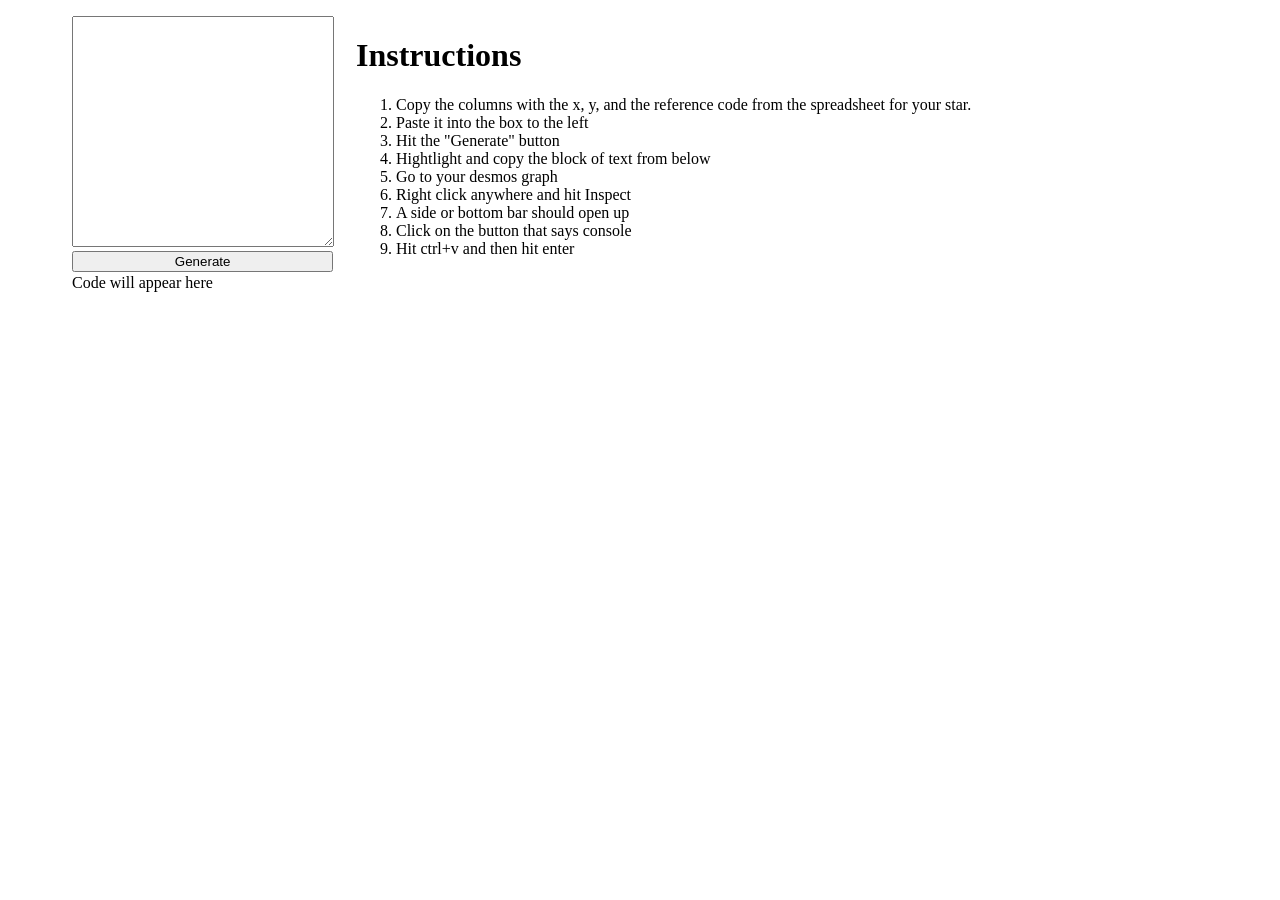
<file: index.html>
<!DOCTYPE html>
<head>
    <title>Desmos Stuff</title>
    <link rel="stylesheet" href="styles.css">
    <script src="scripts/desmos.js"></script>
</head>
<body>
    <div class="row">
        <div class="column left">
            <textarea id="pastein" rows="15"></textarea>
            <button onclick="generateDesmosInjection()">Generate</button>
        </div>
        <div class="column right">
           <h1>Instructions</h1>
           <ol>
                <li>Copy the columns with the x, y, and the reference code from the spreadsheet for your star.</li>
                <li>Paste it into the box to the left</li>
                <li>Hit the "Generate" button</li>
                <li>Hightlight and copy the block of text from below</li>
                <li>Go to your desmos graph</li>
                <li>Right click anywhere and hit Inspect</li>
                <li>A side or bottom bar should open up</li>
                <li>Click on the button that says console</li>
                <li>Hit ctrl+v and then hit enter</li>
           </ol>
        </div>
    </div>
    <div class="row">
        <p id="output">Code will appear here</p>
    </div>
</body>
</file>
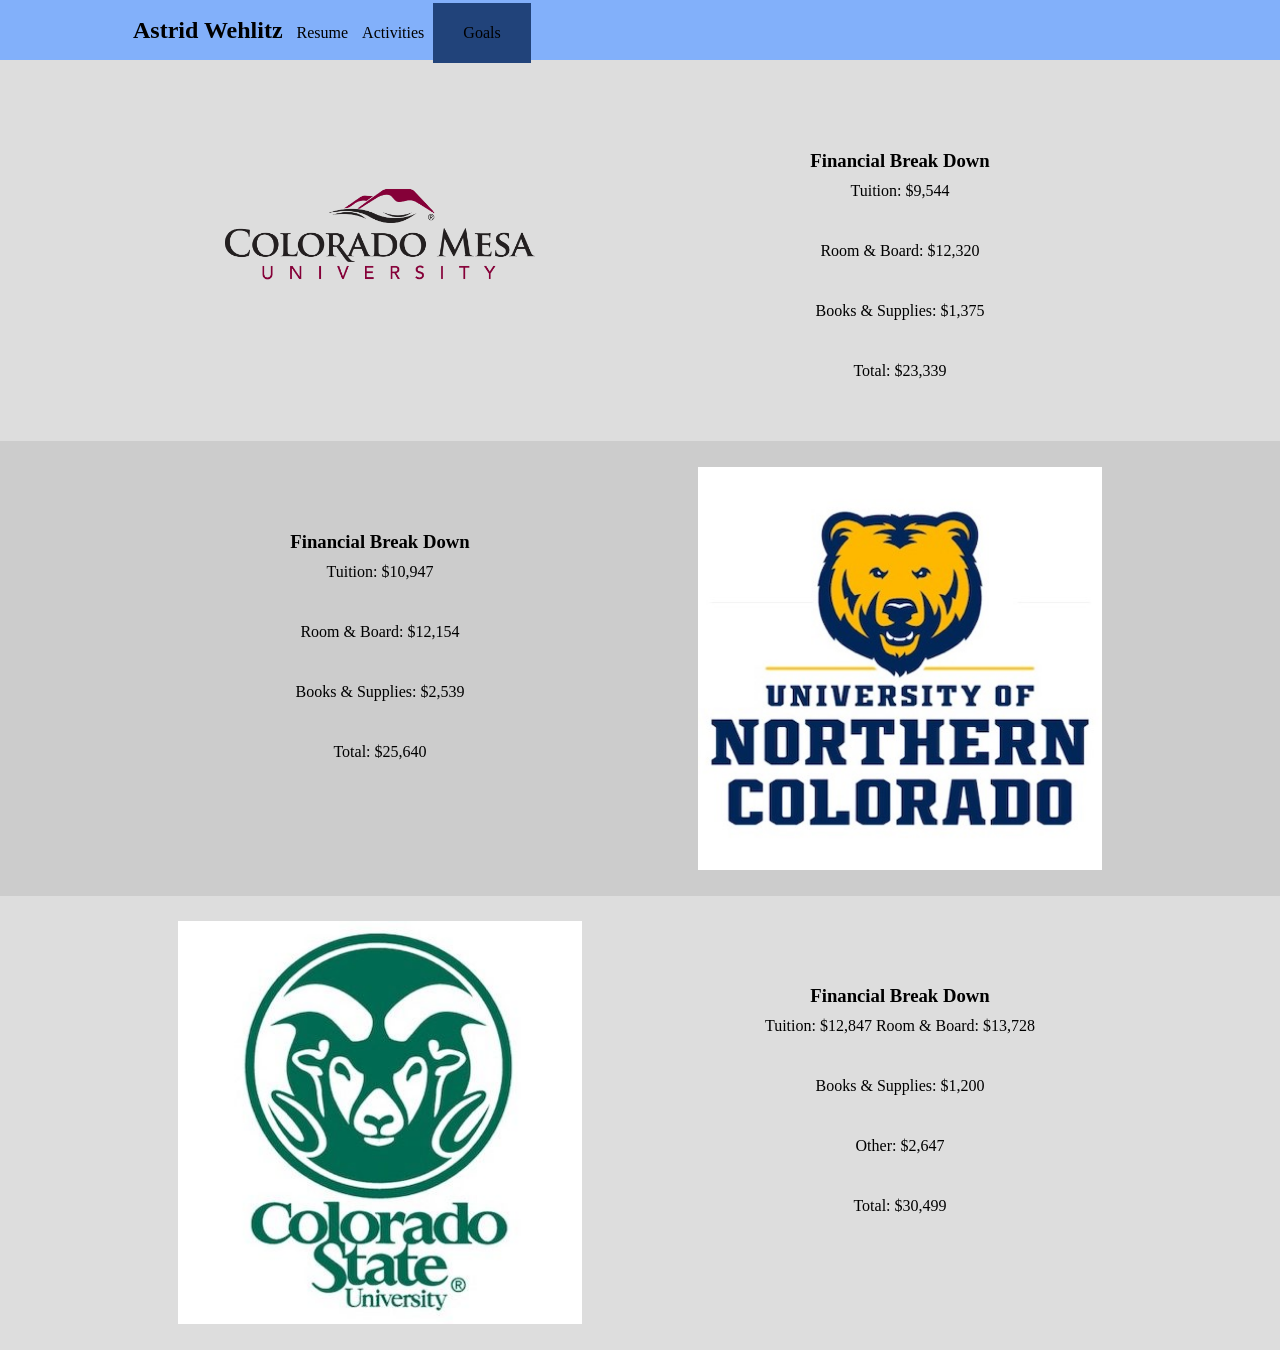
<file: Goals/index.html>
<head>
  <title>Astrid Wehlitz - Goals</title>
  <link rel="stylesheet" href="../main.css">
  <link rel="stylesheet" href="goals.css">
</head>
<body>
  <nav>
    <span class="nav"><a href="../"><h2>Astrid Wehlitz</h2></a></span>
    <span class="nav"><a href="../Resume">Resume</a></span>
    <span class="nav"><a href="../Activities">Activities</a></span>
    <span id="here" class="nav"><a href="../Goals">Goals</a></span>
  </nav>
  <div class="content">
    <div class="row">
      <div class="">
        <img src="../src/CMU.png" alt="Colorado Mesa University Logo">
      </div>
      <div class="">
        <br><br>
        <h3>Financial Break Down</h3>
        Tuition: $9,544 <br><br>
        Room & Board: $12,320 <br><br>
        Books & Supplies: $1,375 <br><br>
        Total: $23,339<br><br>
      </div>
    </div>
    <div class="row" style="background-color: #cccccc;">
      <div class="">
        <br><br>
        <h3>Financial Break Down</h3>
        Tuition: $10,947<br><br>
        Room & Board: $12,154<br><br>
        Books & Supplies: $2,539<br><br>
        Total: $25,640<br><br>
      </div>
      <div class="">
        <img src="../src/unco.jpg" alt="University of Northern Colorado Logo">
      </div>
    </div>
    <div class="row">
      <div class="">
        <img src="../src/CSU.jpg" alt="Colorado State University Logo">
      </div>
      <div class="">
        <br><br>
        <h3>Financial Break Down</h3>
        Tuition: $12,847
        Room & Board: $13,728<br><br>
        Books & Supplies: $1,200<br><br>
        Other: $2,647<br><br>
        Total: $30,499<br><br>
      </div>
    </div>
  </div>
</body>
</file>
<file: styles.css>
body {
    padding-right: 5%;
    padding-left: 5%;
}

p {
    inline-size: 90%;
    text-wrap: wrap;
    white-space: pre-line;
    overflow-wrap: break-word;
}

.row {
    width: 100%;
}

.column {
    float: left;
}

.left {
    width: 25%;
}
  
.right {
    width: 75%;
}

#pastein {
    width: 90%;
}

button {
    width: 92%;
}
</file>
<file: main.css>
* {
  margin: 0;
  padding: 0;
}
body nav {
  padding-left: 10%;
  padding-right 10%;
  position: sticky;
  height: 60px;
  top: 0;
  background-color: #82b0fa;
}

.nav {
  display: inline-flex;
  padding-left: 5px;
  padding-right: 5px;
  align-items: center;
  height: 100%;
}

.nav * {
  vertical-align: middle;
}

a {
  text-decoration: none;
  color: black;
}

#here {
  padding-left: 30px;
  padding-right: 30px;
  background-color: #21437a;
  color: white;
}
.content {
  padding-left: 10%;
  padding-right: 10%;
  align-content: center;
  background-color: #dddddd
}

.row {
  padding: 2%;
  column-count: 2;
}
.row img {
  width: 80%;
  height: 100%;
}

.bio {
  padding-top: 5%;
  padding-bottom: 5%;
  font-size: 40;
  text-align: center;
}
</file>
<file: Goals/goals.css>
.content {
  align-self: center;
  padding-left: 0%;
  padding-right: 0%;
}

.row {
  column-count: 2;
  padding-left: 10%;
  padding-right: 10%;
}
.row div {
  width: 100%;
  height: 100%;
  text-align: center;
  line-height: 30px;
  vertical-align: middle;
}

img {
  width: 100%;
}
</file>
